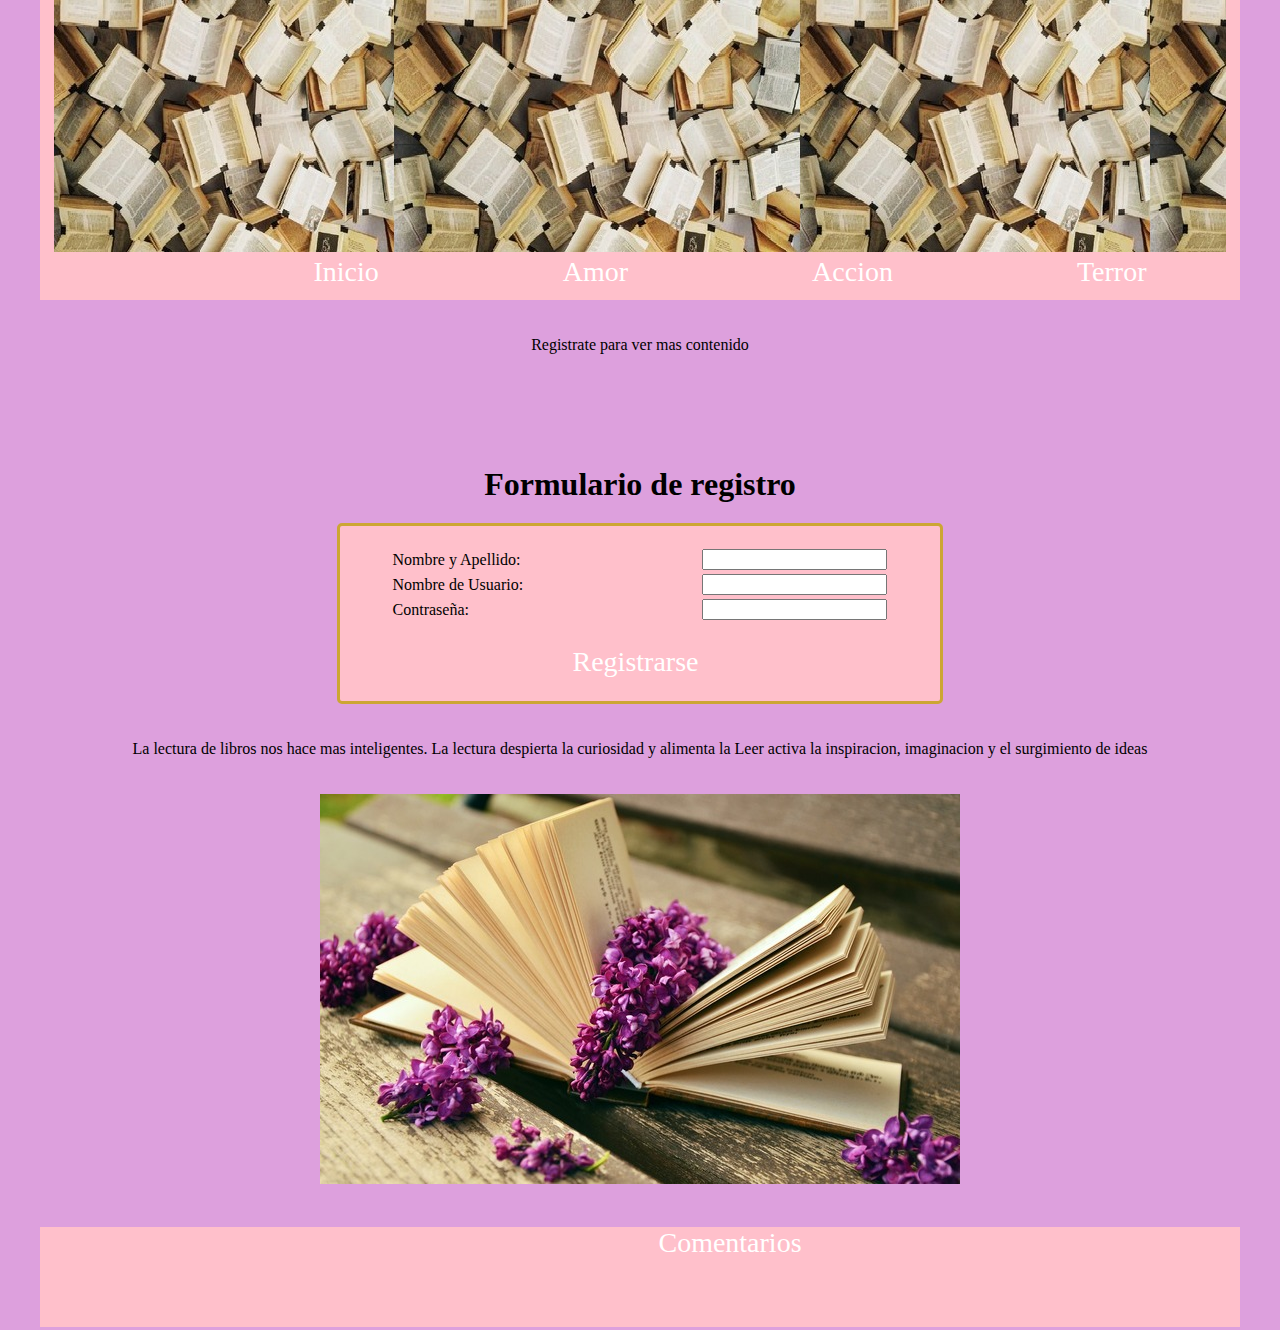
<file: index.html>
﻿<!DOCTYPE html>

<html lang="es">
  
<head>
    
<meta charset="UTF-8" />
    
<meta name="viewport" content="width=device-width, initial-scale=1.0" />
  
<link rel="stylesheet" href="Index.css">  
<title>formulario de registro</title>

    
<center>
<header>

          <img id"slog" src="encabezado.jpg"><br>

          <a href="inicio.html">Inicio</a>  
          <a href="amor.html">Amor</a>
          <a href="accion.html">Accion</a>
          <a href="Terror.html">Terror</a>
      
        </header>
        
         <br><br>
<center><nav> Registrate para ver mas contenido  <br>
</center>
        
        </nav>


<style>
      
body {
        
background-color: plum;
        
margin: 0;
        
padding: 0;
      }
      

h1 {
        
text-align: center;
        
width: 50%;
        
margin: auto;
        
margin-top: 30px;
      }
      

table {
       
 border: 3px solid #cca633;
        
padding: 20px 50px;
        
margin-top: 20px;
        
border-radius: 5px;
        
background-color: pink;
      }
 
   
</style>
  </head>
  
<body>
    
<h1>Formulario de registro</h1>
    
<form action="registro.php" name="" method="POST">
      
<table border="0" align="center">
        

<tr>
          
<td>


            
Nombre y Apellido:
          
</td>
          
<td>
            
<label for="name">
</label>
            
<input type="text" name="nombre" id="name" required  />

          
</td>
        
</tr>
        
<tr>
          
<td>
            
Nombre de Usuario:

          
</td>
          

<td>
            
<label for="user"></label>
            
<input type="text" name="usuario" id="user" required  />
          
</td>
        </tr>
        <tr>
          <td>
            
Contraseña:
          
</td>
          

<td>
            
<label for="password"></label>
           
 <input type="password" name="contraseña" id="password"  required />
         
 
</td>
        
</tr>
<!--<tr>
          

<td>
            
Repetir contraseña:
          
</td>
<td>

            
<label for="rep_pasword"></label>
            
<input type="pasword" name="rep_contraseña" id="rep_pasword"  required />
          
</td>
</tr>-->
        

<tr>
          
<td>&nbsp;</td>
          
<td>&nbsp;</td>
        
</tr>
        <tr>
         
 <td align="center">

            
 <a href="Registrarse.html">Registrarse</a>
</td>
          
<td align="center">
            
       
</td>
        
</tr>
   
   
</table>
 
 
<br><br>
<aside>   
        
 <center>La lectura de libros nos hace mas inteligentes.
La lectura despierta la curiosidad y alimenta la 
Leer activa la inspiracion, imaginacion y el surgimiento de 
ideas</center><br><br>

 <img id"slog2" src="Libros.jpg">
     </aside>
     <br><br>


	<footer><div id="titulo3"><a href="">Comentarios</a> </footer>
	</div> 
</center> 
</form>
  
</body>

</html>
</file>
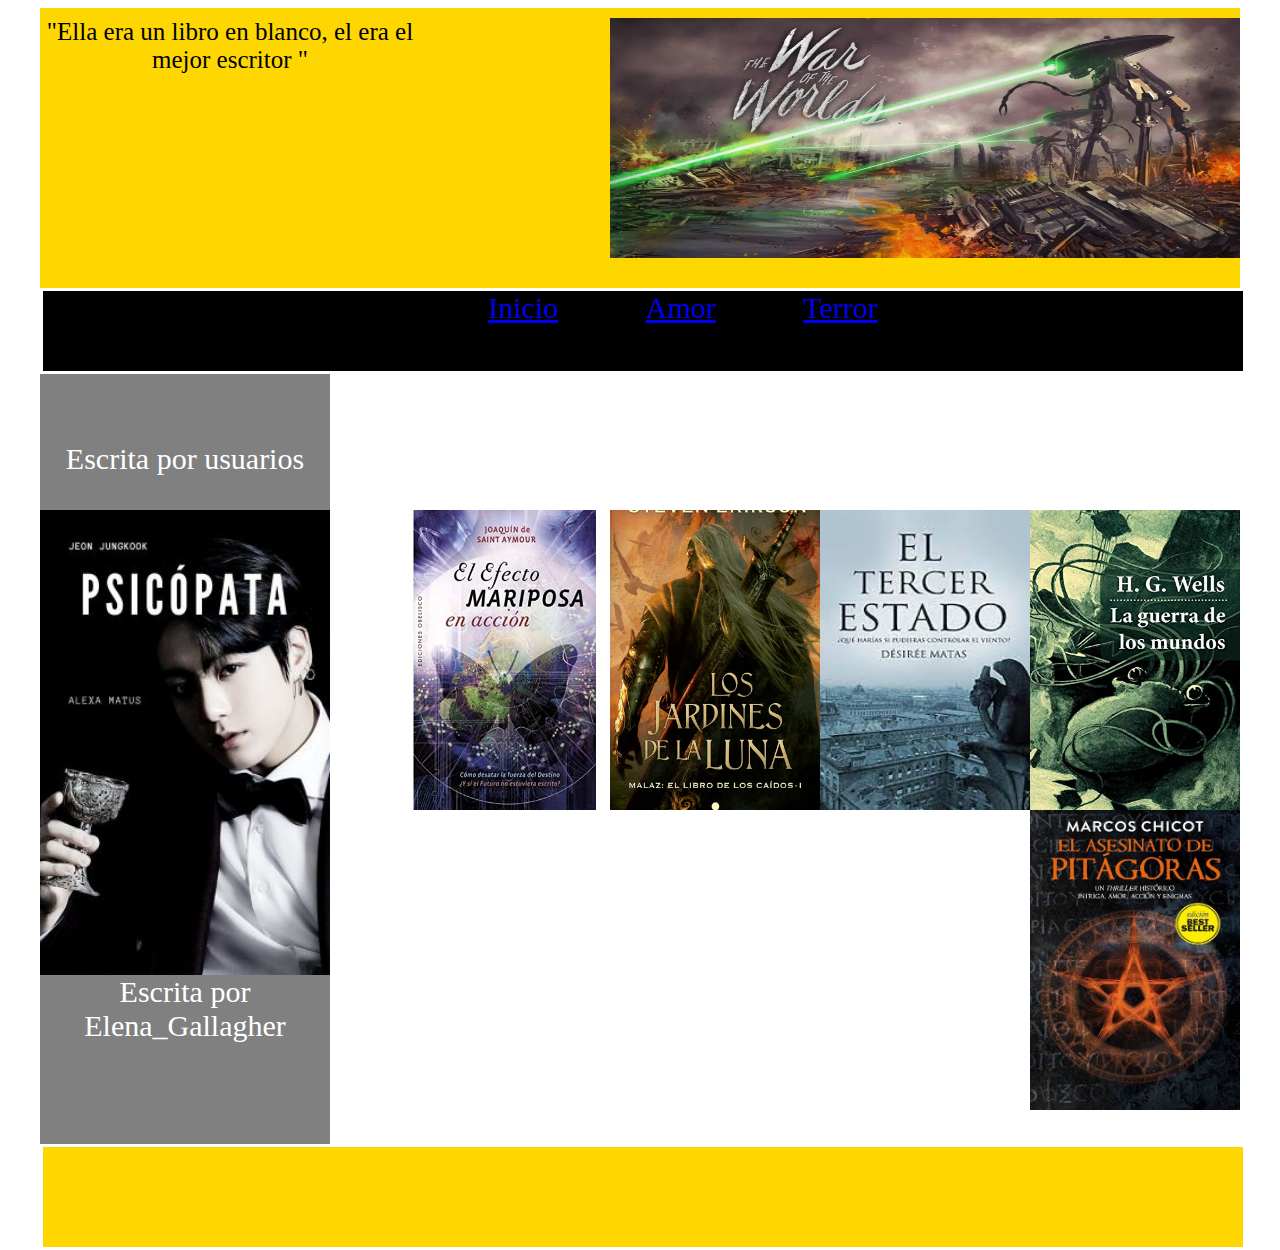
<file: accion.html>
<!doctype html>
<html>
<head>
<meta charset="utf-8">
<title>Accion </title>
</head>
<link rel="stylesheet" href="estilo9.css">
<body>
	
	<div id="contenedor">
	
	<header>
		<div id="titulo"> 
                    <center>"Ella era un libro en blanco, el era el mejor escritor  " 
                </center></div>
		<img id="slog" src="M.jpg">
		
	</header>
		
		<nav> 
                     <a href="Index.html">Inicio</a>  
                     <a href="amor.html">Amor</a>
                     <a href="Terror.html">Terror</a>
		</nav>
		
    <section>
                 <br><br> Escrita por usuarios     
                <br><br>
		<img id="slog2" src="H1.jpg"><br><br>
                <br><br>Escrita por Elena_Gallagher
                  
    </section>

     <aside> 	
                    <br><br> Historias destacadas<br><br>
                 <img id="slog3" src="A1.jpg">
                 <img id="slog4" src="A2.jpg">
                 <img id="slog5" src="A3.jpg">
                 <img id="slog6" src="A4.jpg">
               <center>  <img id="slog7" src="A5.jpg"></center>
                      

     </aside>
	
     <footer>
   
     </footer>

		
</body>
</html>
</file>
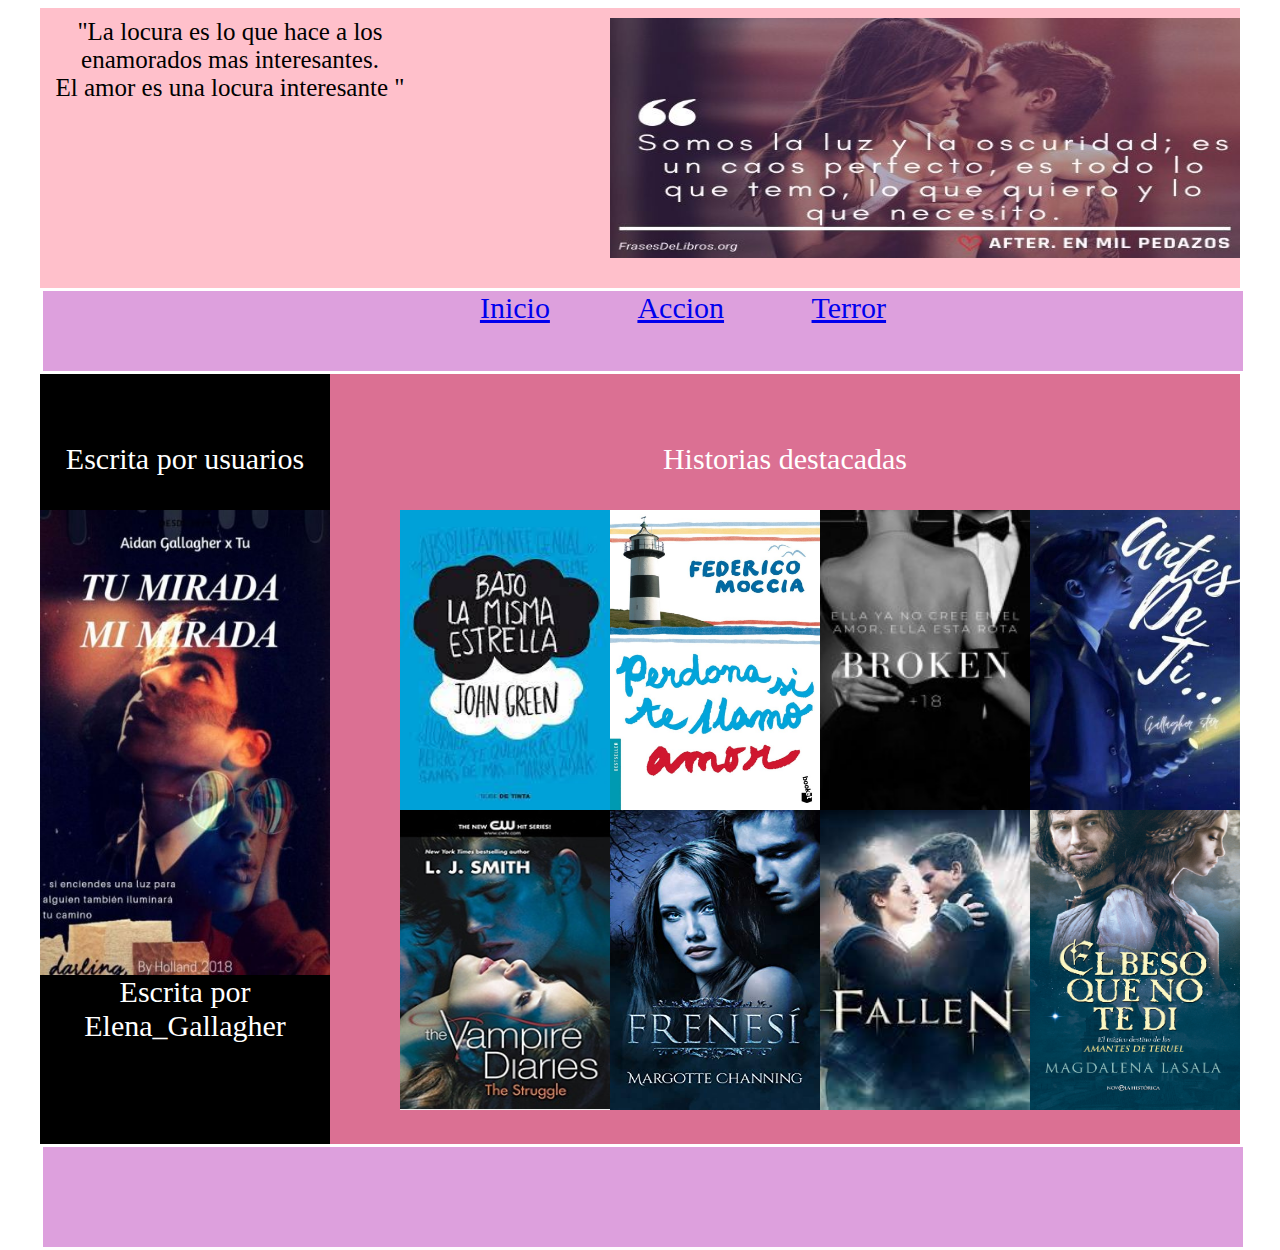
<file: amor.html>
<!doctype html>
<html>
<head>
<meta charset="utf-8">
<title>Amor</title>
</head>
<link rel="stylesheet" href="estilo8.css">
<body>
	
	<div id="contenedor">
	
	<header>
		<div id="titulo"> "La locura es lo que hace a los enamorados mas interesantes.<br>
                El amor es una locura interesante " </div>
		<img id="slog" src="amor.jpg">
		
	</header>
		
		<nav> 
                     <a href="Index.html">Inicio</a> 
                     <a href="accion.html">Accion</a>
                      <a href="Terror.html">Terror</a> 
		</nav>
		
    <section>
                 <br><br> Escrita por usuarios     
                <br><br>
		<img id="slog2" src="AG.jpg"><br><br>
                <br><br>Escrita por Elena_Gallagher
                  
    </section>

     <aside> 	
                    <br><br> Historias destacadas<br><br>
                 <img id="slog3" src="L1.jpg">
                 <img id="slog4" src="L2.jpg">
                 <img id="slog5" src="L3.jpg">
                 <img id="slog6" src="L4.jpg">
                 <img id="slog7" src="L5.jpg">
                 <img id="slog8" src="L6.jpg">
                 <img id="slog9" src="L7.jpg">
                 <img id="slog10" src="L8.jpg">
                      
                      

     </aside>
	
     <footer>
   
     </footer>

		
</body>
</html>
</file>
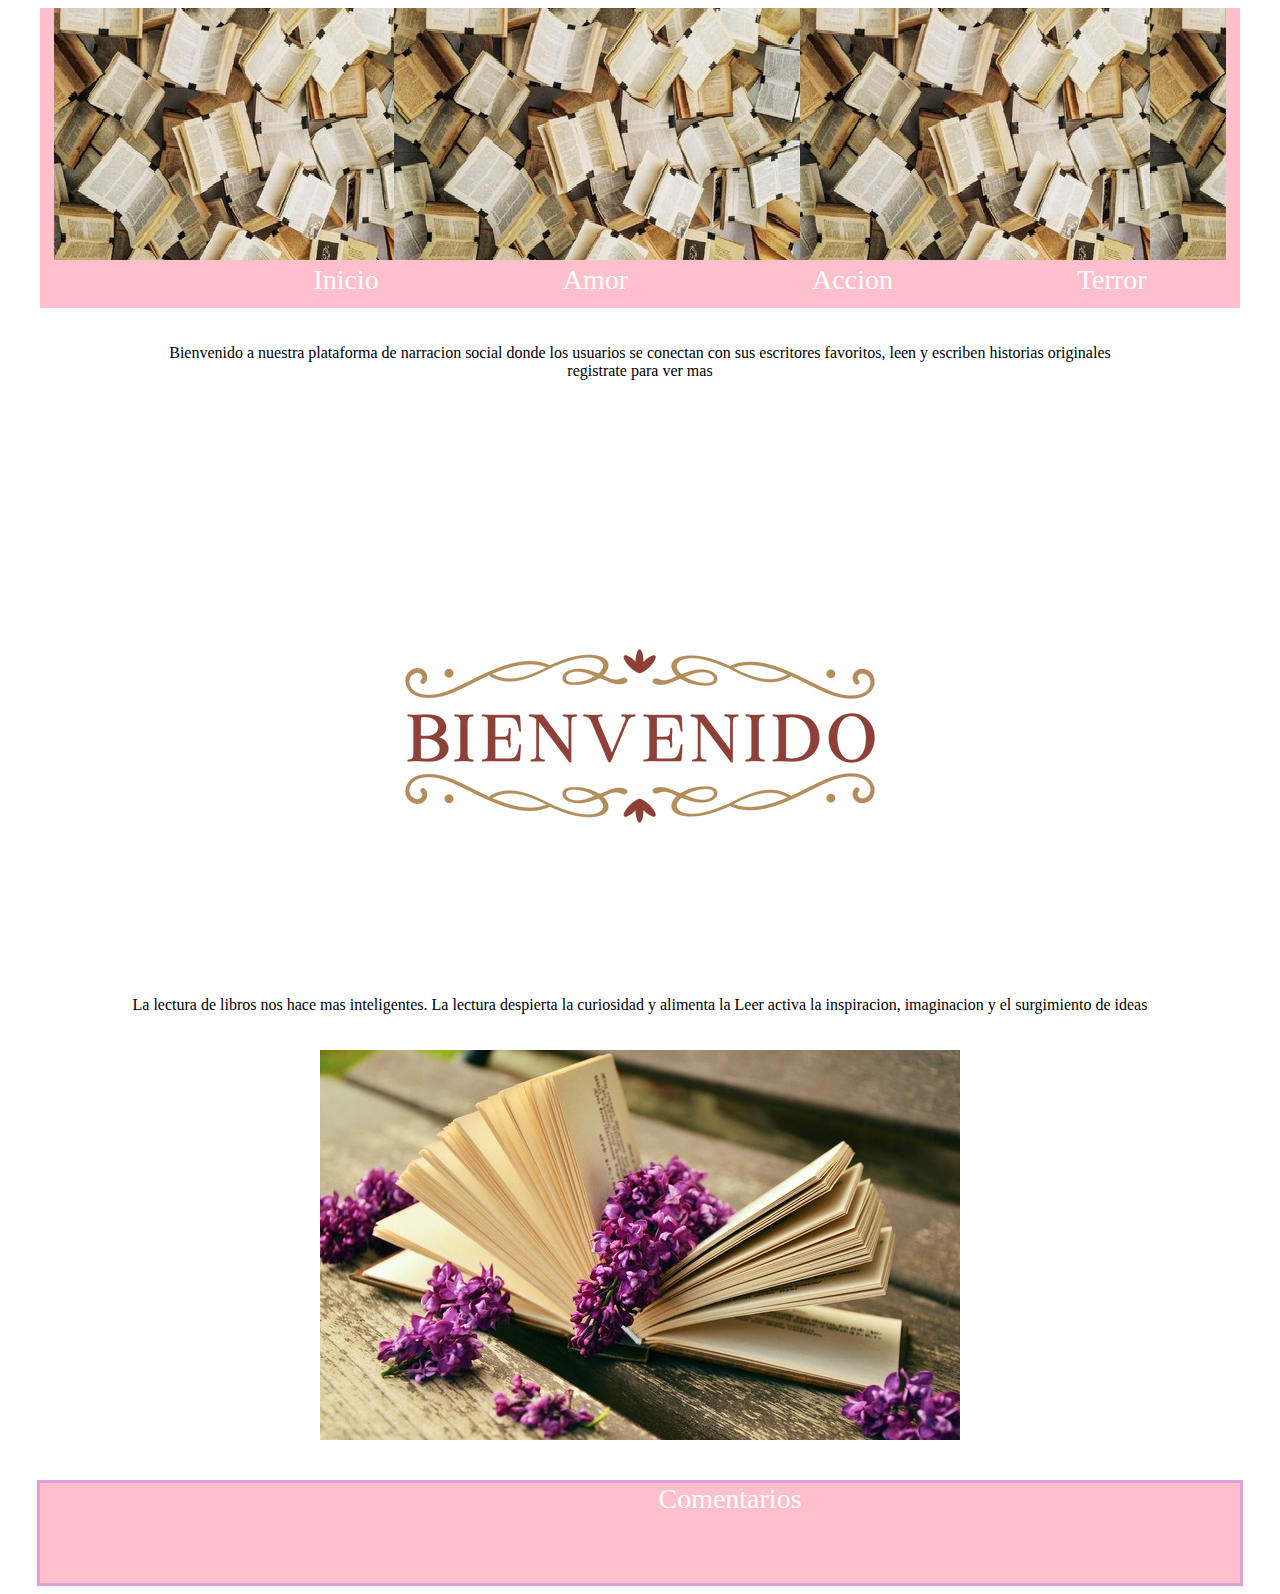
<file: Registrarse.html>
<!DOCTYPE html>

<html lang="es">
  
<head>
    
<meta charset="UTF-8" />
    
<meta name="viewport" content="width=device-width, initial-scale=1.0" />
  
<link rel="stylesheet" href="Index2.css">  
<title>formulario de registro</title>

    
<center>
<header>

          <img id"slog" src="encabezado.jpg"><br>

          <a href="inicio.html">Inicio</a>  
          <a href="amor.html">Amor</a>
          <a href="accion.html">Accion</a>
          <a href="Terror.html">Terror</a>
      
        </header>
        
         <br><br>
<center><nav> Bienvenido a nuestra plataforma de narracion social donde los usuarios se conectan con sus escritores favoritos, 
        leen y escriben historias originales registrate para ver mas <br>
</center>
        
        </nav>



<br><br>
<aside>   
        <img id"slog2" src="B.png">

 <center>La lectura de libros nos hace mas inteligentes.
La lectura despierta la curiosidad y alimenta la 
Leer activa la inspiracion, imaginacion y el surgimiento de 
ideas</center><br><br>

 <img id"slog3" src="Libros.jpg">
     </aside>
     <br><br>


	<footer><div id="titulo3"><a href="">Comentarios</a> </footer>
	</div> 
</center> 
</form>
  
</body>

</html>
</file>
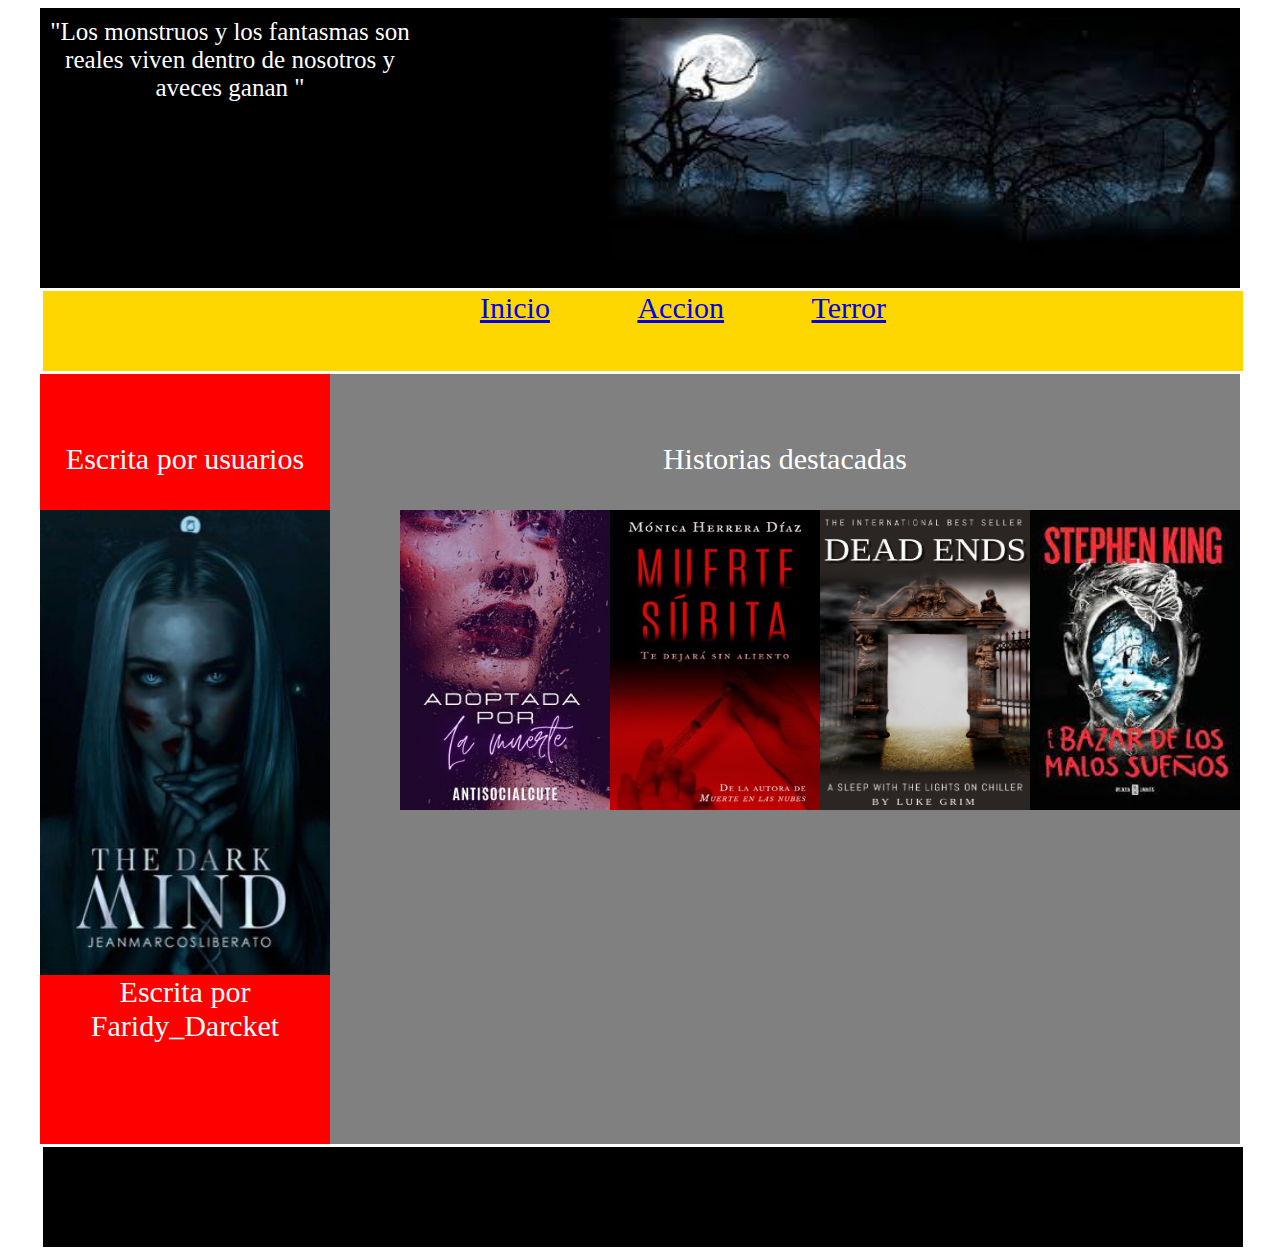
<file: Terror.html>
<!doctype html>
<html>
<head>
<meta charset="utf-8">
<title>Terror</title>
</head>
<link rel="stylesheet" href="estilo10.css">
<body>
	
	<div id="contenedor">
	
	<header>
		<div id="titulo"> "Los monstruos y los fantasmas son reales viven
                dentro de nosotros y aveces ganan " </div>
		<img id="slog" src="Terror.jpg">
		
	</header>
		
		<nav> 
                     <a href="Index.html">Inicio</a> 
                     <a href="amor.html">Accion</a>
                      <a href="accion.html">Terror</a> 
		</nav>
		
    <section>
                 <br><br> Escrita por usuarios     
                <br><br>
		<img id="slog2" src="T1.jpg"><br><br>
                <br><br>Escrita por  Faridy_Darcket
                  
    </section>

     <aside> 	
                    <br><br> Historias destacadas<br><br>
                 <img id="slog3" src="T2.jpg">
                 <img id="slog4" src="T3.jpg">
                 <img id="slog5" src="T4.jpg">
                 <img id="slog6" src="T5.jpg">
               
                      

     </aside>
	
     <footer>
   
     </footer>

		
</body>
</html>
</file>
<file: Index.css>
charset "utf-8";
/* CSS Document */

body{background-color:pink;}

#contenedor{width: 1200px;
			height: 800px;
			margin: auto;}


header{width: 1200px;
	   height: 300px;
	   background-color:pink;
	   color: pink;}

   
        #titulo{color:black;
        font-family: Cambria, "Hoefler Text", "Liberation Serif", Times, "Times New Roman", "serif";
        font-size: 25px;
	width: 380px;
	height: 250px;	
	float:left;}

 #slog{color:black;
	font-size: 1200px;
	width: 1200px;
	height: 1200px;
	float:left;}

 a{color:White;
      font-size:28px;
      text-decoration:none;
      text:center;
      margin-left: 180px;
      }

     a:hover{color:White;
             font-size:28px;}

 nav{width: 1000px;
        height: 100px;}
        border:white 5px solid;
	background-color:blue;
	padding-top: 0px;}
    

 <style>
      
          

         h1 {
text-align: center;
      
         width: 50%;

            margin:auto;

            margin-top: 30px;

      }
      
  
table {
border: 10px solid pink;

        padding: 30px 80px;
      
        margin-top: 20px;

        border-radius: 5px;

        background-color: plum;

      }
    

</style>


 aside{
    font-size:200px;
    width:1200px;
    heigth:50px;
    float:right;
 }

#slog2{
	font-size: 15px;
	width: 130px;
	height: 240px;
	float:right;}



footer{width: 1200px;
	height: 100px;
	background-color: pink;
        border:plum 3px solid;
	clear: both;
	color: plum;}
</file>
<file: estilo9.css>
@charset "utf-8";
/* CSS Document */

body{background-color: white;}

  #contenedor{width: 1200px;
   height: 800px;
   background-color: gold;
    margin: auto;
    color:black;
   font-size: 30px;
   text-align: center;}

header{width: 1200px;
       height: 270px;
	   background-color:gold;
	   
	   padding-top: 10px;}

#titulo{color:black;
	font-family: Cambria, "Hoefler Text", "Liberation Serif", Times, "Times New Roman", "serif";
	font-size: 25px;
	width: 380px;
	height: 250px;	
	float:left;
}

#slog{color:black;
	font-size: 15px;
	width: 630px;
	height: 240px;
	float:right;}

nav {width: 1200px;
     height: 80px;
	border:white 3px solid;
	background-color:black;
	padding-top: 0px;}
a{margin-left:80px }

aside{width: 910px;
        height: 770px;
	font-size: 10;
	background-color:white;
	float:left;
	color: white}



section{width: 290px;
        height: 770px;
	font-size: 10;
	background-color:grey;
	float:left;
        color: white}

#slog2{color:black;
	font-size: 15px;
	width: 290px;
	height: 465px;
	float:right;}

#slog3{color:black;
	font-size: 15px;
	width: 210px;
	height: 300px;
	float:right;}

#slog4{color:black;
	font-size: 15px;
	width: 210px;
	height: 300px;
	float:right;}

#slog5{color:black;
	font-size: 15px;
	width: 210px;
	height: 300px;
	float:right;}

#slog6{color:black;
	font-size: 15px;
	width: 210px;
	height: 300px;
	float:right;}

#slog7{color:black;
	font-size: 15px;
	width: 210px;
	height: 300px;
	float:right;}




footer{width: 1200px;
	height: 100px;
	background-color: gold;
        border:white 3px solid;
	clear: both;
	color: red;}
</file>
<file: estilo8.css>
@charset "utf-8";
/* CSS Document */

body{background-color: white;}

  #contenedor{width: 1200px;
   height: 800px;
   background-color: hotpink;
    margin: auto;
    color:black;
   font-size: 30px;
   text-align: center;}

header{width: 1200px;
       height: 270px;
	   background-color:pink;
	   
	   padding-top: 10px;}

#titulo{color:black;
	font-family: Cambria, "Hoefler Text", "Liberation Serif", Times, "Times New Roman", "serif";
	font-size: 25px;
	width: 380px;
	height: 250px;	
	float:left;
}

#slog{color:black;
	font-size: 15px;
	width: 630px;
	height: 240px;
	float:right;}

nav {width: 1200px;
     height: 80px;
	border:white 3px solid;
	background-color:plum;
	padding-top: 0px;}
a{margin-left:80px }

aside{width: 910px;
        height: 770px;
	font-size: 10;
	background-color:palevioletred;
	float:left;
	color: white}



section{width: 290px;
        height: 770px;
	font-size: 10;
	background-color:black;
	float:left;
        color: white}

#slog2{color:black;
	font-size: 15px;
	width: 290px;
	height: 465px;
	float:right;}

#slog3{color:black;
	font-size: 15px;
	width: 210px;
	height: 300px;
	float:right;}

#slog4{color:black;
	font-size: 15px;
	width: 210px;
	height: 300px;
	float:right;}

#slog5{color:black;
	font-size: 15px;
	width: 210px;
	height: 300px;
	float:right;}

#slog6{color:black;
	font-size: 15px;
	width: 210px;
	height: 300px;
	float:right;}

#slog7{color:black;
	font-size: 15px;
	width: 210px;
	height: 300px;
	float:right;}

#slog8{color:black;
	font-size: 15px;
	width: 210px;
	height: 300px;
	float:right;}

#slog9{color:black;
	font-size: 15px;
	width: 210px;
	height: 300px;
	float:right;}

#slog10{color:black;
	font-size: 15px;
	width: 210px;
	height: 300px;
	float:right;}

footer{width: 1200px;
	height: 100px;
	background-color: plum;
        border:white 3px solid;
	clear: both;
	color: plum;}
</file>
<file: Index2.css>
charset "utf-8";
/* CSS Document */

body{background-color:pink;}

#contenedor{width: 1200px;
			height: 800px;
			margin: auto;}


header{width: 1200px;
	   height: 300px;
	   background-color:pink;
	   color: pink;}

   
        #titulo{color:black;
        font-family: Cambria, "Hoefler Text", "Liberation Serif", Times, "Times New Roman", "serif";
        font-size: 25px;
	width: 380px;
	height: 250px;	
	float:left;}

 #slog{color:black;
	font-size: 1200px;
	width: 1200px;
	height: 1200px;
	float:left;}

 a{color:White;
      font-size:28px;
      text-decoration:none;
      text:center;
      margin-left: 180px;
      }

     a:hover{color:White;
             font-size:28px;}

 nav{width: 1000px;
        height: 100px;}
        border:white 5px solid;
	background-color:blue;
	padding-top: 0px;}
    

 <style>
      
          

         h1 {
text-align: center;
      
         width: 50%;

            margin:auto;

            margin-top: 30px;

      }
      
  
table {
border: 10px solid pink;

        padding: 30px 80px;
      
        margin-top: 20px;

        border-radius: 5px;

        background-color: plum;

      }
    

</style>


 aside{
    font-size:200px;
    width:1200px;
    heigth:50px;
    float:right;
 }

#slog2{font-size:0px;
	width: 80px;
	height: 50px;
	float:right;}


#slog3{
	font-size: 15px;
	width: 130px;
	height: 240px;
	float:right;}


footer{width: 1200px;
	height: 100px;
	background-color: pink;
        border:plum 3px solid;
	clear: both;
	color: plum;}
</file>
<file: estilo10.css>
@charset "utf-8";
/* CSS Document */

body{background-color: white;}

  #contenedor{width: 1200px;
   height: 800px;
   background-color: gold;
    margin: auto;
    color:black;
   font-size: 30px;
   text-align: center;}

header{width: 1200px;
       height: 270px;
	background-color:black;
	padding-top: 10px;}

#titulo{color:white;
	font-family: Cambria, "Hoefler Text", "Liberation Serif", Times, "Times New Roman", "serif";
	font-size: 25px;
	width: 380px;
	height: 250px;	
	float:left;
        
}

#slog{color:black;
	font-size: 15px;
	width: 630px;
	height: 240px;
	float:right;}

nav {width: 1200px;
     height: 80px;
	border:white 3px solid;
	background-color:gold;
	padding-top: 0px;}

a{margin-left:80px }

aside{width: 910px;
        height: 770px;
	font-size: 10;
	background-color:Grey;
	float:left;
	color: white}



section{width: 290px;
        height: 770px;
	font-size: 10;
	background-color:Red;
	float:left;
        color: white}

#slog2{color:black;
	font-size: 15px;
	width: 290px;
	height: 465px;
	float:right;}

#slog3{color:white;
	font-size: 15px;
	width: 210px;
	height: 300px;
	float:right;}

#slog4{color:black;
	font-size: 15px;
	width: 210px;
	height: 300px;
	float:right;}

#slog5{color:black;
	font-size: 15px;
	width: 210px;
	height: 300px;
	float:right;}

#slog6{color:black;
	font-size: 15px;
	width: 210px;
	height: 300px;
	float:right;}



footer{width: 1200px;
	height: 100px;
	background-color:black;
        border:white 3px solid;
	clear: both;
	color: red;}
</file>
